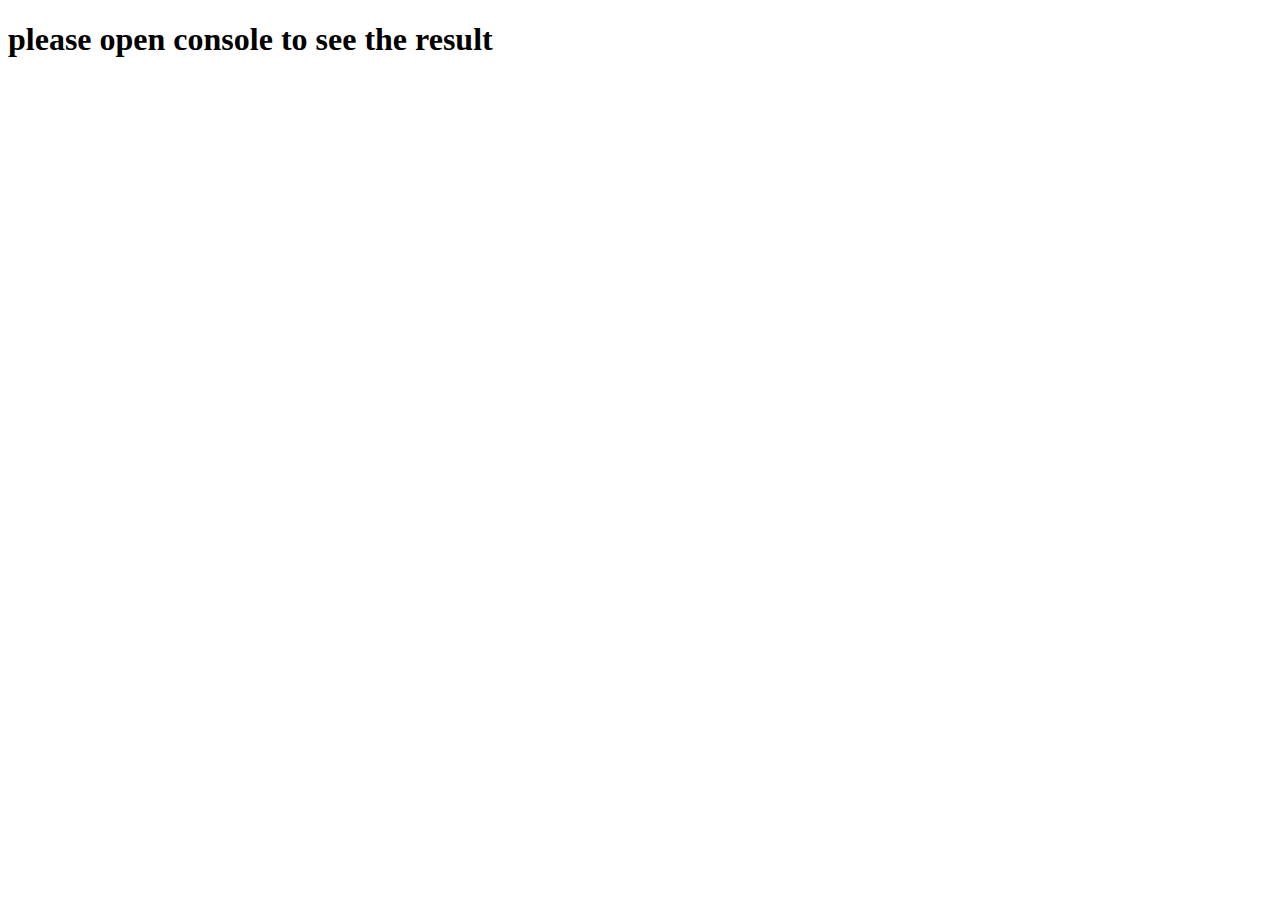
<file: index-class-assignment.html>
<!DOCTYPE html>
<html lang="en">
<head>
    <meta charset="UTF-8">
    <meta name="viewport" content="width=device-width, initial-scale=1.0">
    <title>Class assignment</title>
</head>
<body>
    
    <h1>please open console to see the result</h1>
    <script src="class-assignment.js"></script>
</body>
</html>
</file>
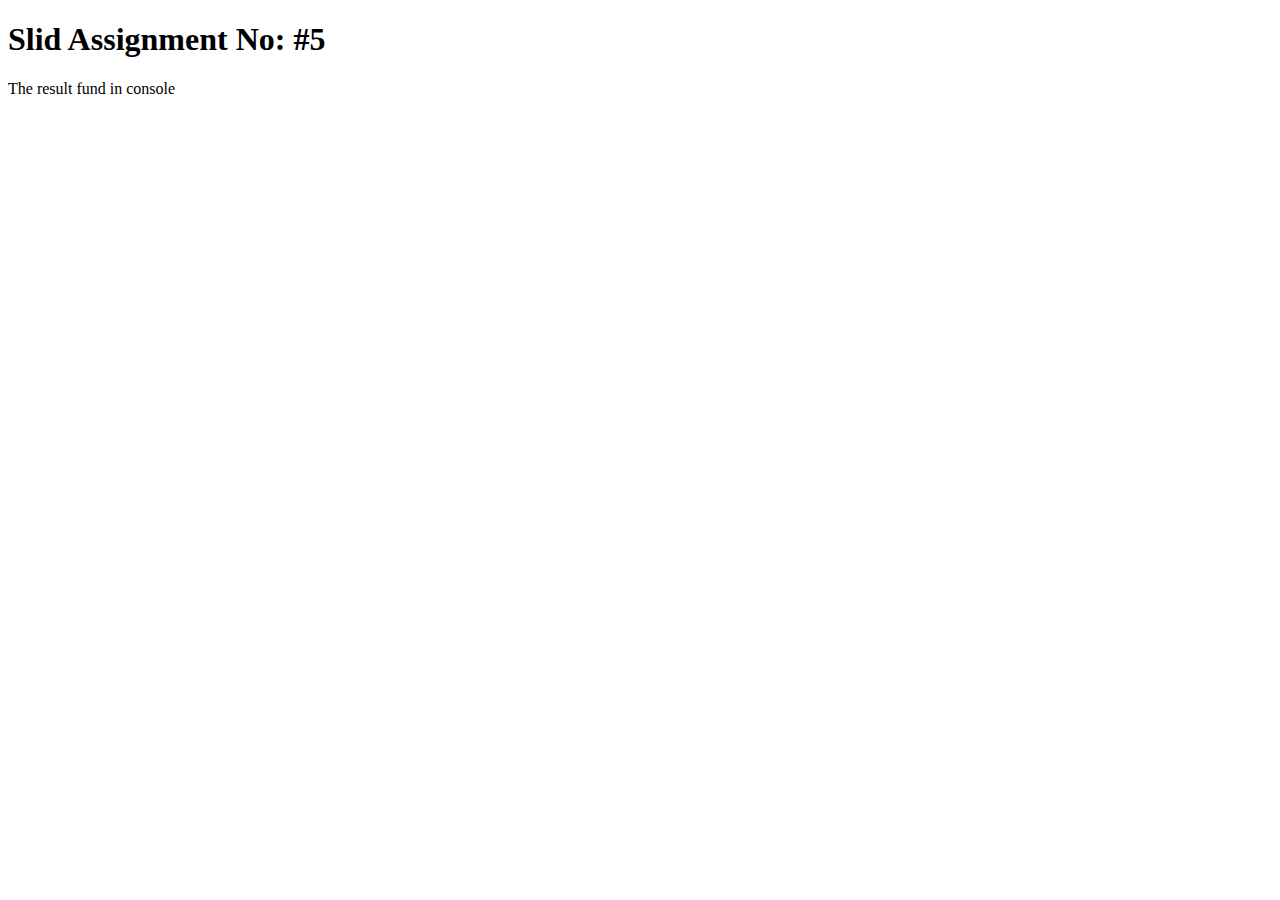
<file: index_ 5th_Assignmentof.html>
<!DOCTYPE html>
<html lang="en">
<head>
    <meta charset="UTF-8">
    <meta name="viewport" content="width=device-width, initial-scale=1.0">
    <title>function chalange</title>
</head>
<body>
    <h1>Slid Assignment No: #5</h1>
    <p>The result fund in console</p>


    <script src="5th_Assignt_function.js"></script>
</body>
</html>
</file>
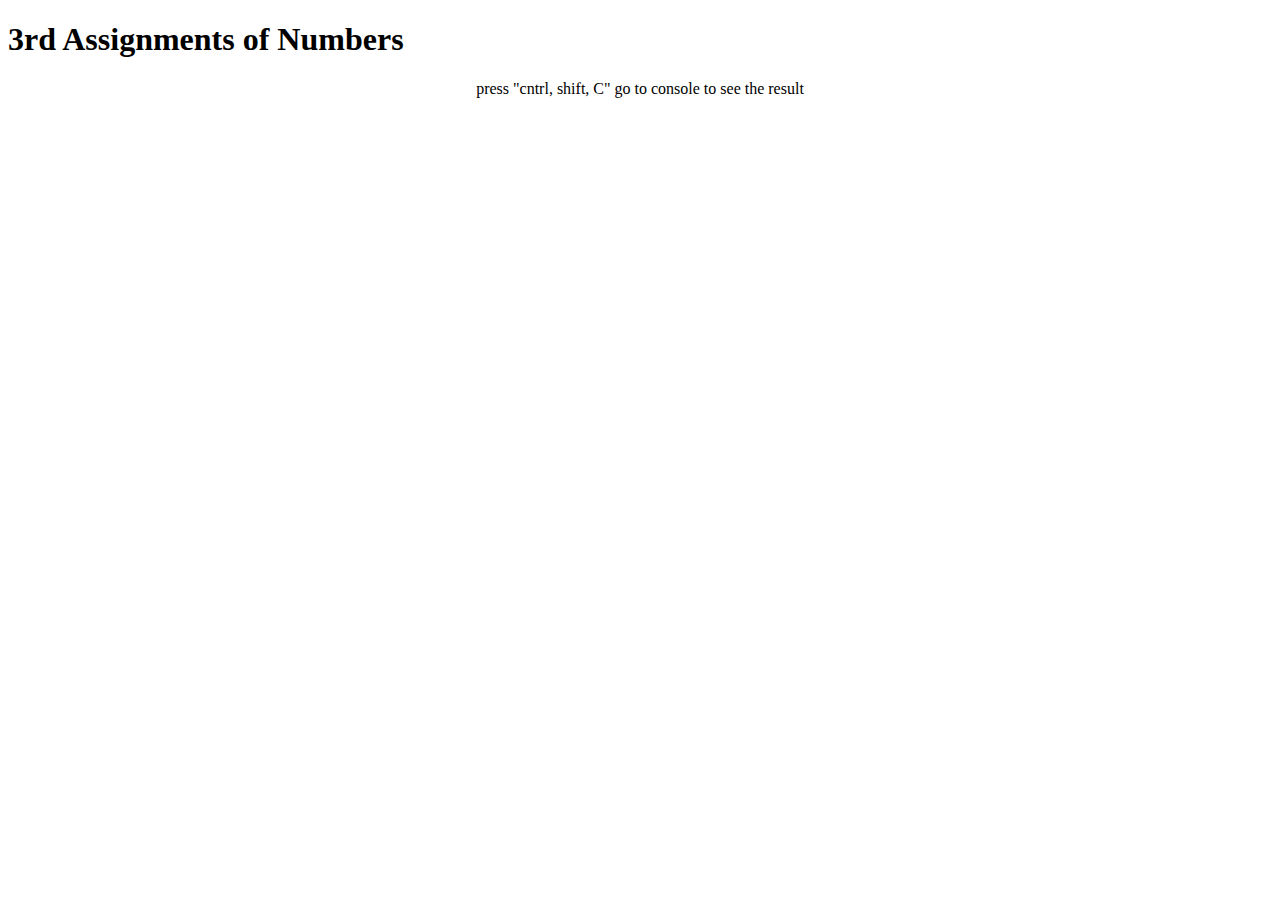
<file: index_3rd-Assignment.html>
<!DOCTYPE html>
<html lang="en">
<head>
    <meta charset="UTF-8">
    <meta name="viewport" content="width=device-width, initial-scale=1.0">
    <title>3rd Assignments of Numbers</title>
</head>
<body>
  <h1>3rd Assignments of Numbers</h1>
  <p style="text-align: center;">press "cntrl, shift, C"  go to console to see the result</p>  


    <script src="3red_assignment.js"></script>
</body>
</html>
</file>
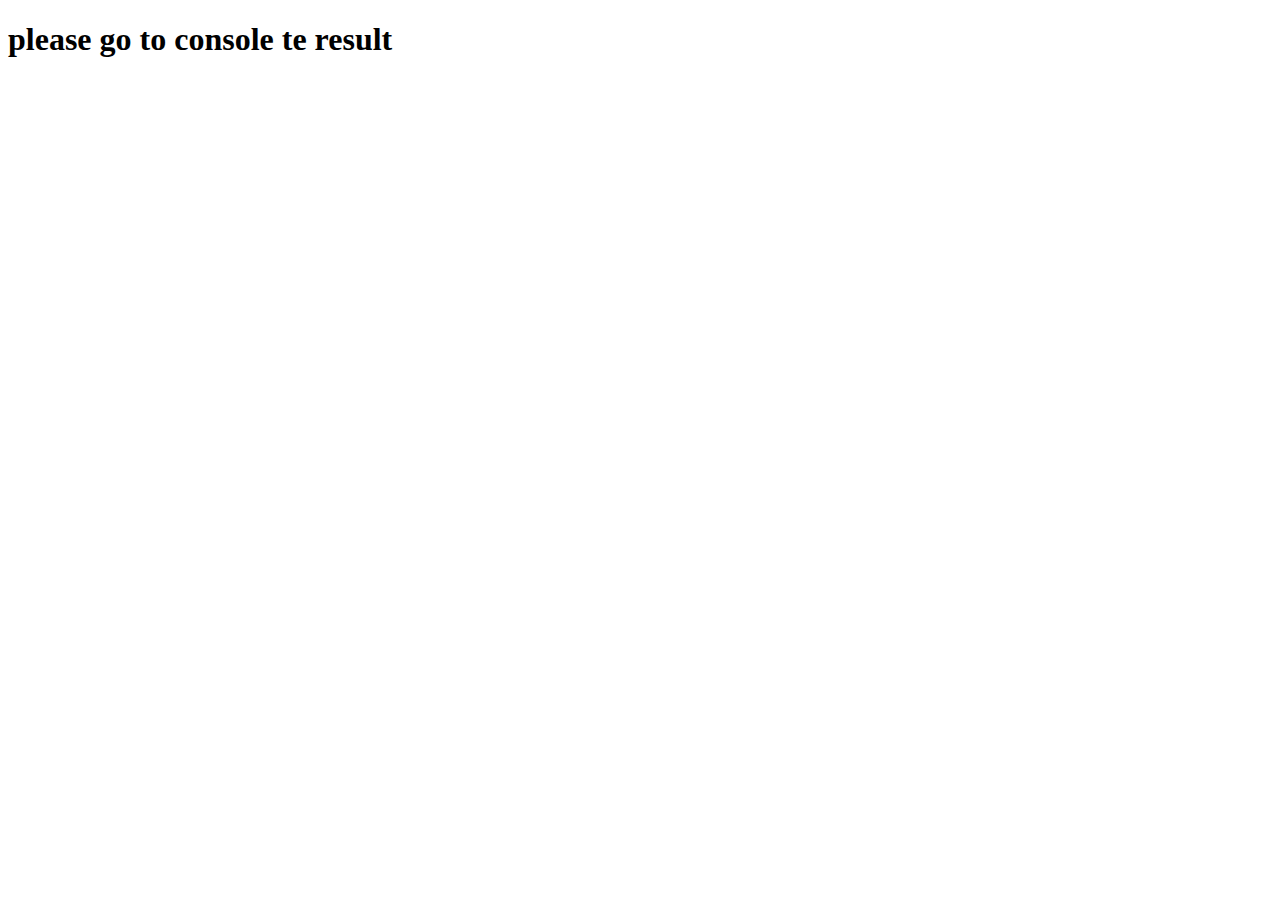
<file: index_4th_Assignments.html>
<!DOCTYPE html>
<html lang="en">
<head>
    <meta charset="UTF-8">
    <meta name="viewport" content="width=device-width, initial-scale=1.0">
    <title>array</title>
</head>
<body>
    <h1>please go to console te result</h1>



    <script src="4th_Assignments.js"></script>
</body>
</html>
</file>
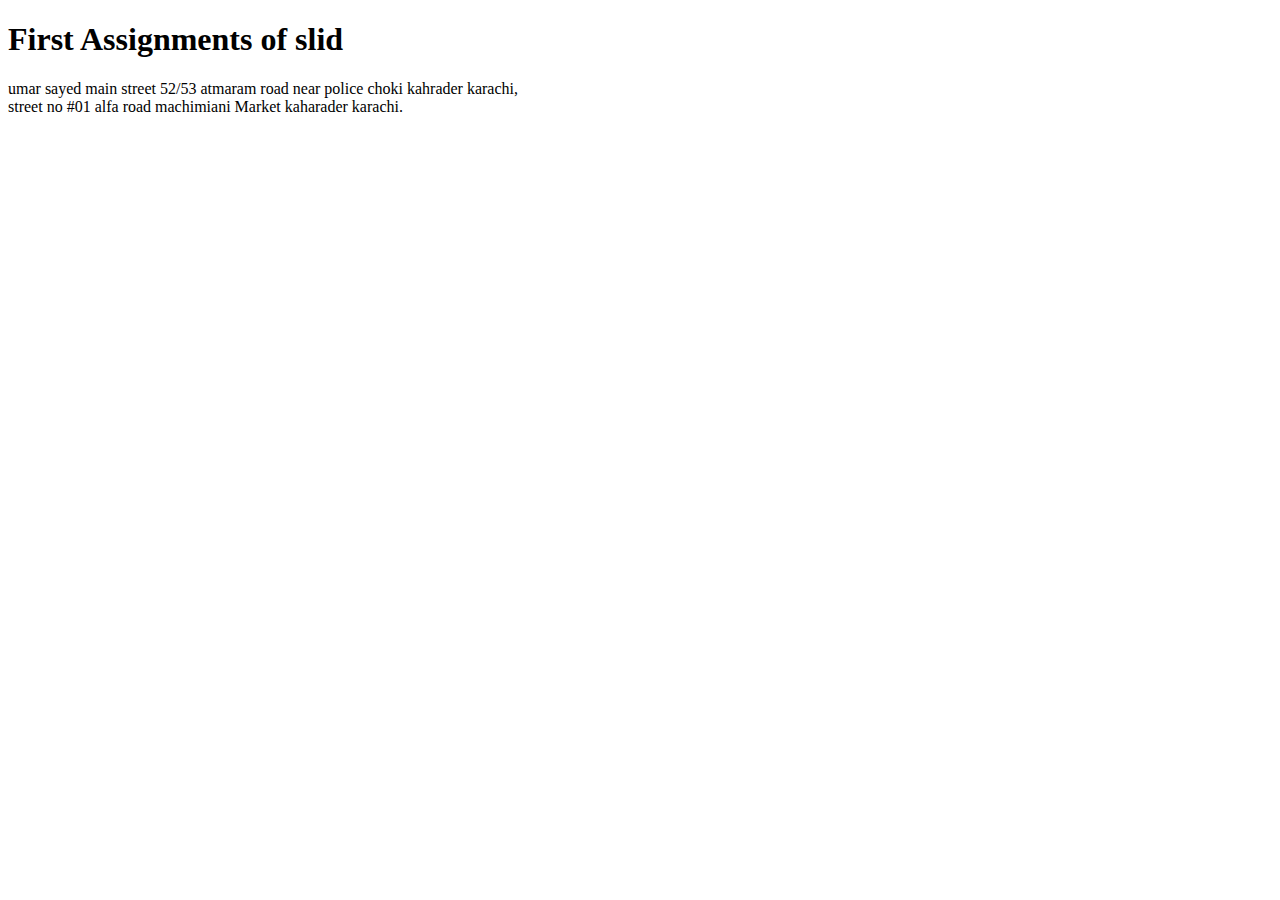
<file: index_first assignment.html>
<!DOCTYPE html>
<html lang="en">
<head>
    <meta charset="UTF-8">
    <meta name="viewport" content="width=device-width, initial-scale=1.0">
    <title>First Assignment</title>
</head>
<body>
    <h1>First Assignments of slid</h1>


    <script src="first_assignment.js"></script>
</body>
</html>
</file>
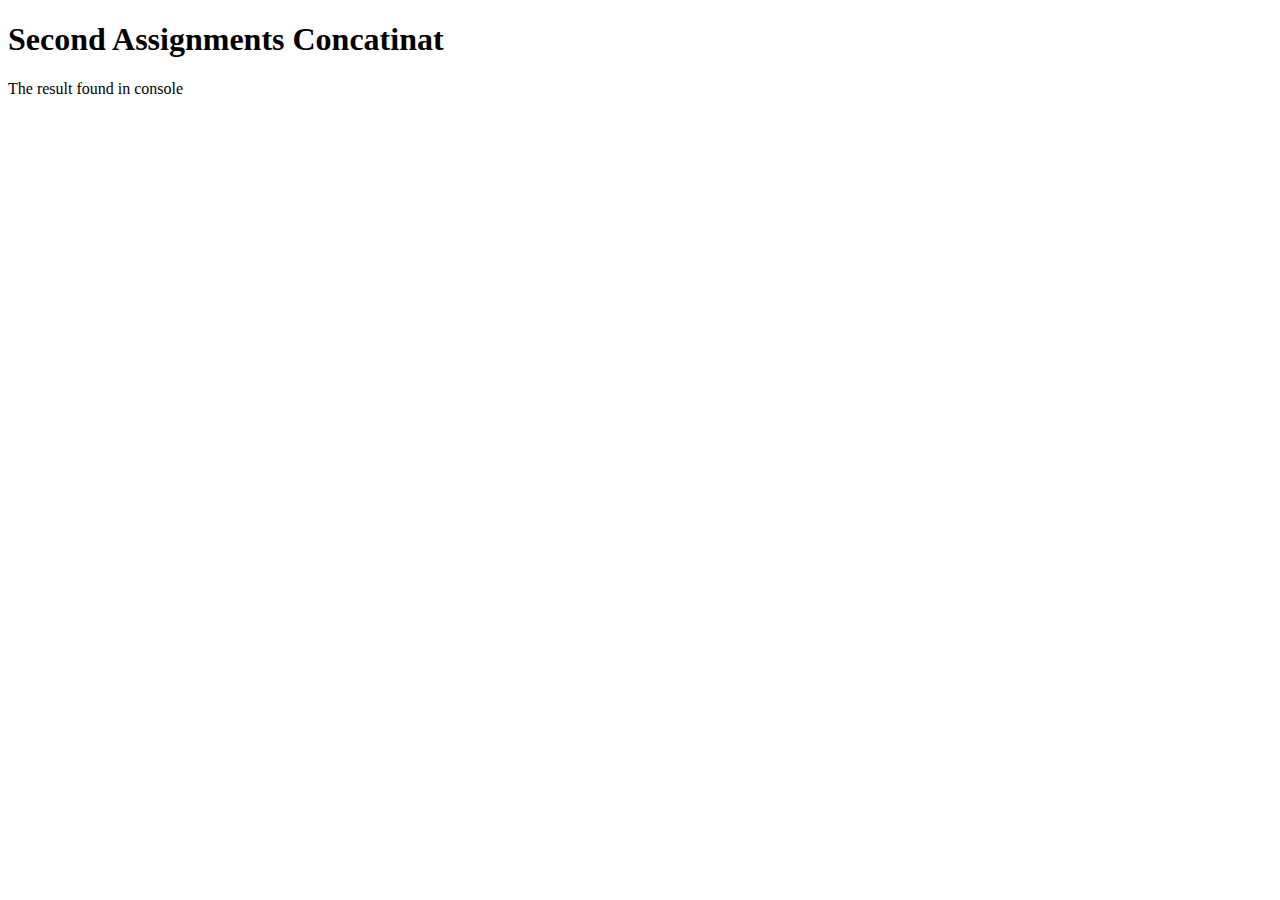
<file: index_second-concatinate.html>
<!DOCTYPE html>
<html lang="en">
<head>
    <meta charset="UTF-8">
    <meta name="viewport" content="width=device-width, initial-scale=1.0">
    <title>Second_concatinate Assignments</title>
</head>
<body>
    <h1>Second Assignments Concatinat</h1>
    <p>The result found in console</p>

    <script src="second_Assignt_concatinat.js"></script>
</body>
</html>
</file>
